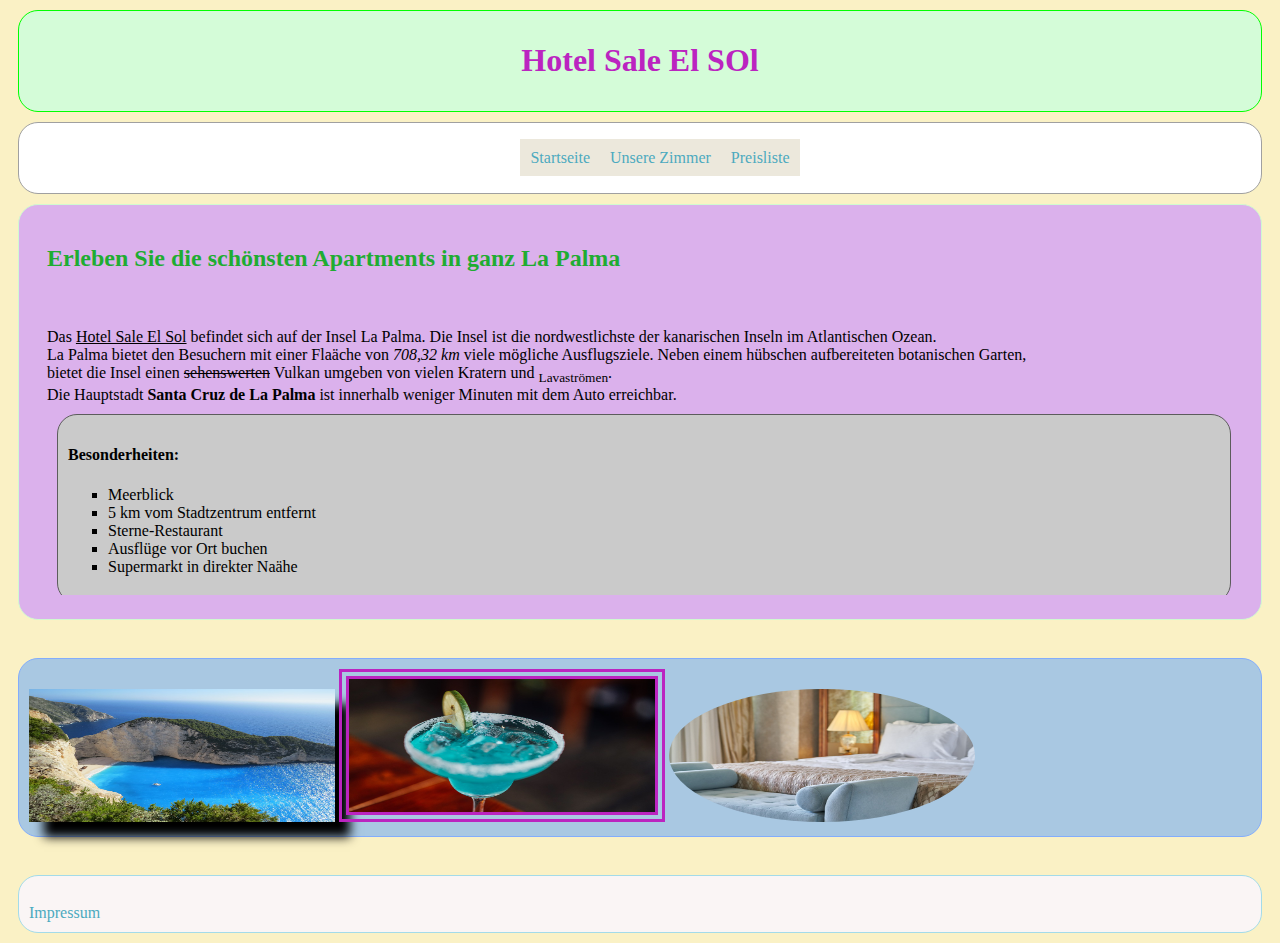
<file: index.html>
<!DOCTYPE html>
<html lang="en">
<head>
    <meta charset="UTF-8">
    <meta http-equiv="X-UA-Compatible" content="IE=edge">
    <meta name="viewport" content="width=device-width, initial-scale=1.0">
    <title>Sale El Sol</title>
    <link rel="stylesheet" href="format.css">
    <meta name="viewport" content= "initial-scale=1.0", width=device-width>
</head>
<body>
<header> <!--Semantisches Element dient als Kopfbereich-->
    <h1>Hotel Sale El SOl</h1>
</header>
<nav> 
    <ul><!--Semantisches als Navigationsbereich-->
    <li><a target="Hauptbox" href="pages/Startseite.html" >Startseite</a</li> 
    <li><a target="Hauptbox" href="pages/UnsereZimmer.html" >Unsere Zimmer</a></li>
    <li><a href="pages/Preisliste.html" target="Hauptbox">Preisliste</a></li>
    </ul>
</nav> 
<main> 
<iframe src="pages/Startseite.html" title="Hauptinhalt" id="Inhalt" name="Hauptbox"></iframe>
</main>
<br>
<aside> <!--Semantisches Element, welches als Nebenbox einer Hauptbox fungiert-->
 <img id="Bild1"src="Bilder/strand.jpg" alt="Bild kann nicht angezeigt werden"></img>
 <img id="Bild2"src="Bilder/cocktail.jpg" alt ="Bild kann nicht angezeigt werden"></img>
 <img id="Bild3"src="Bilder/hotel.jpg" alt ="Bild kann nicht angezeigt werden"></img>
</aside>
<br>
<footer><!--Semantisches Element in diesem Datenschutzrichtlinien, Copy-Right und Social Media Links stehen können-->
<br> <a href="pages/Impressum.html" target="Impressum">Impressum</a>
</footer>
</body>
</html>
</file>
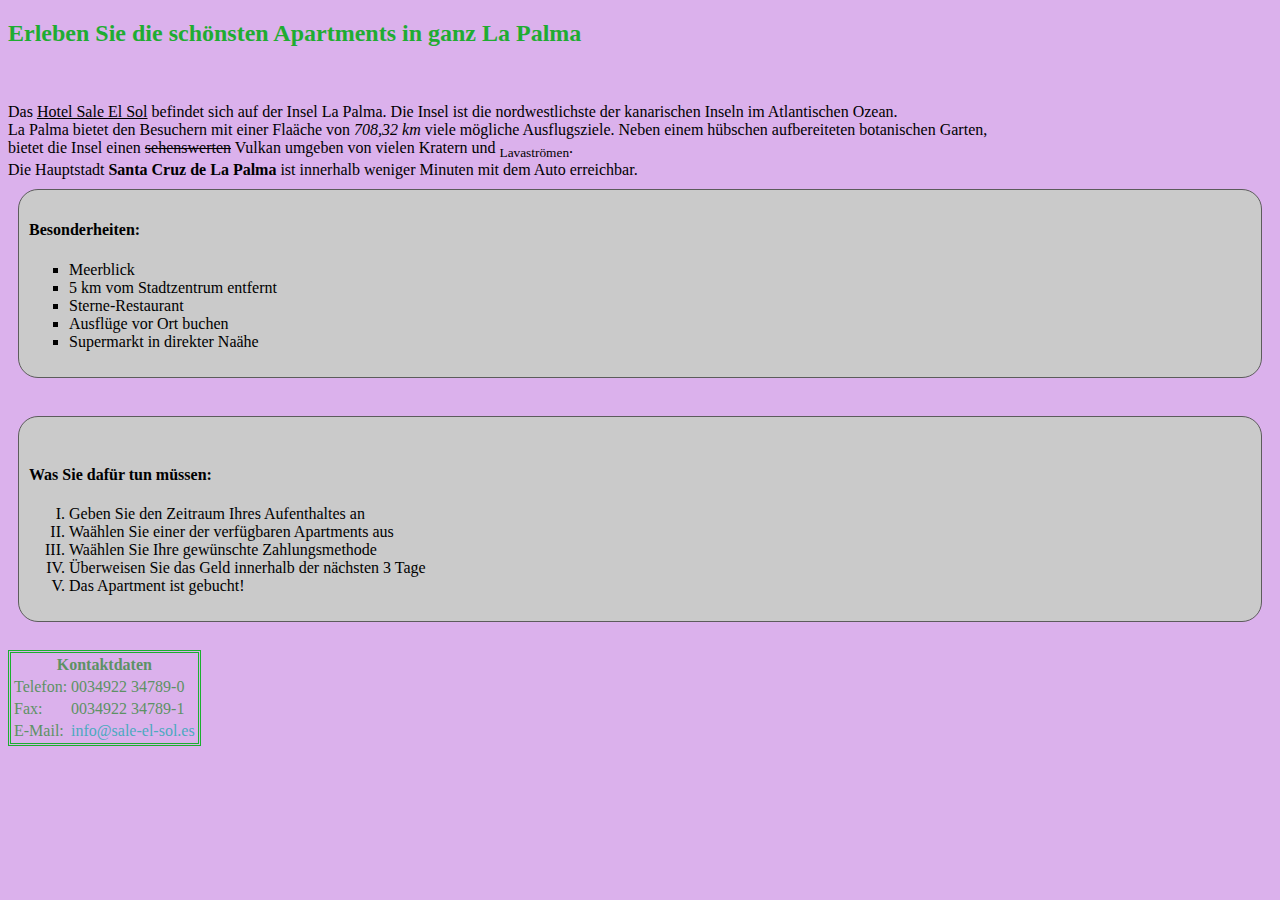
<file: pages/Startseite.html>
<!DOCTYPE html>
<html lang="en">
<head>
    <meta charset="UTF-8">
    <meta http-equiv="X-UA-Compatible" content="IE=edge">
    <meta name="viewport" content="width=device-width, initial-scale=1.0">
    <title>Unsere Zimmer</title>
    <link rel="stylesheet" href="../format.css">
</head>
<body class="Hintergrund">
    
    <h2>Erleben Sie die sch&ouml;nsten Apartments in ganz La Palma</h2>
    <br>
    <br>Das <u>Hotel Sale El Sol</u> befindet sich auf der Insel La Palma. Die Insel ist die nordwestlichste der kanarischen Inseln im Atlantischen Ozean.
    <br>La Palma bietet den Besuchern mit einer Fla&auml;che von <i>708,32 km </i>viele m&ouml;gliche Ausflugsziele. Neben einem h&uuml;bschen aufbereiteten botanischen Garten, 
    <br>bietet die Insel einen <s>sehenswerten</s> Vulkan umgeben von vielen <up>Kratern</up> und <sub>Lavastr&ouml;men</sub>.
    <br>Die Hauptstadt <b>Santa Cruz de La Palma</b> ist innerhalb weniger Minuten mit dem Auto erreichbar.
    <br>
    <section> <!--Semantishes Element dient als Unterbox einer Hauptbox-->
    <h4>Besonderheiten:</h4>
   <ul type="square">
       <li>Meerblick</li>
       <li>5 km vom Stadtzentrum entfernt</li>
       <li>Sterne-Restaurant</li>
       <li>Ausfl&uuml;ge vor Ort buchen </li>
       <li>Supermarkt in direkter Na&auml;he</li>
   </ul>
</section>
    <br>
    <section>
    <br><h4><b>Was Sie daf&uuml;r tun m&uuml;ssen:</b></h4>
    <ol type="I">
       <li>Geben Sie den Zeitraum Ihres Aufenthaltes an</li>
       <li>Wa&auml;hlen Sie einer der verf&uuml;gbaren Apartments aus</li>
       <li>Wa&auml;hlen Sie Ihre gew&uuml;nschte Zahlungsmethode</li>
       <li>&Uuml;berweisen Sie das Geld innerhalb der n&auml;chsten 3 Tage</li>
       <li>Das Apartment ist gebucht!</li>
    </ol>
</section>
   <br>
   <table>
   <th colspan="2">Kontaktdaten</th>
   <tr><td>Telefon:</td> <td>0034922 34789-0</td></tr>
   <tr><td>Fax:</td> <td>0034922 34789-1</td></tr>
   <tr><td>E-Mail:</td> <td><a rhef="mailto:info@sale-el-sol.es">info@sale-el-sol.es</a></td></tr>
    </table>
   
</body>
</html>
</file>
<file: format.css>
body {
    background-color:#f9eeb7cd;
}

h1 {
    color:#bb24c0;
    font-family: 'Lucida Sans';
}

h2 {
    color: #1fac32;
}

a{
    color:#4caabf;
    text-decoration: none;
}

a:visited {
    color: #a6a6a6;
}

table {
    border-style: double;
    border-color: #1baf2f;
    color: #5d9164;
}

#Bild1 {
    box-shadow: 15px 15px 10px #000000;
}

#Bild2{
    border-style: double;
    border-color: #bb24c0;
    border-width: 10px;
}

#Bild3{
    border-radius: 100%;
}

img {
    height: 133px;
    width: 306px;
}

header {
    border: 1px solid #00FF00;
    border-radius: 20px;
    background-color: #d4fcd8;
    margin: 10px; /*Innenabstand: oben rechts, unten, links*/
    padding: 10px;/*Außenabstand: oben, rechts. unten, links*/
    text-align: center; /*Inhalt wird mittig ausgerichtet*/
}

nav {
    border: 1px solid #a0a0a0;
    border-radius: 20px;
    background-color: #ffffff;
    margin: 10px;
    padding: 10px;
    display: flex; 
    justify-content: center; 
}

main {
    border: 1px solid #d0fad0;
    border-radius: 20px;
    background-color: #dbb1ec;
    margin: 10px;
    padding: 10px;
}

section {
    border: 1px solid #5c5c5c;
    border-radius: 20px;
    background-color: #cacaca;
    margin: 10px;
    padding: 10px;
}

aside {
    border: 1px solid #83adfc;
    border-radius: 20px;
    background-color: #a9c8e2;
    margin: 10px;
    padding: 10px;
}

footer {
    border: 1px solid #a3dbe9;
    border-radius: 20px;
    background-color: #faf5f5;
    margin: 10px;
    padding: 10px;
}

#Inhalt {
    border:none; /*entferntden Rahmen*/
    width: 99%;
    height: 370px;
    margin: 10px;
}

.Hintergrund {
        background-color:#dbb1ec;
}

 
 /*Flexbox Formatierung für nav*/
nav>ul {
    list-style-type: none; /* Aufzählungspunkte ausblenden */
    display: flex; /* Flexbox-Container */
}

nav a {
    background-color: #dbd3bd87; 
    text-decoration: none; /* keine Unterstreichung */
    padding: 10px; /* Abstand im den Link */
}
      
nav a:hover {
    background-color: #6ab77455;
}
</file>
